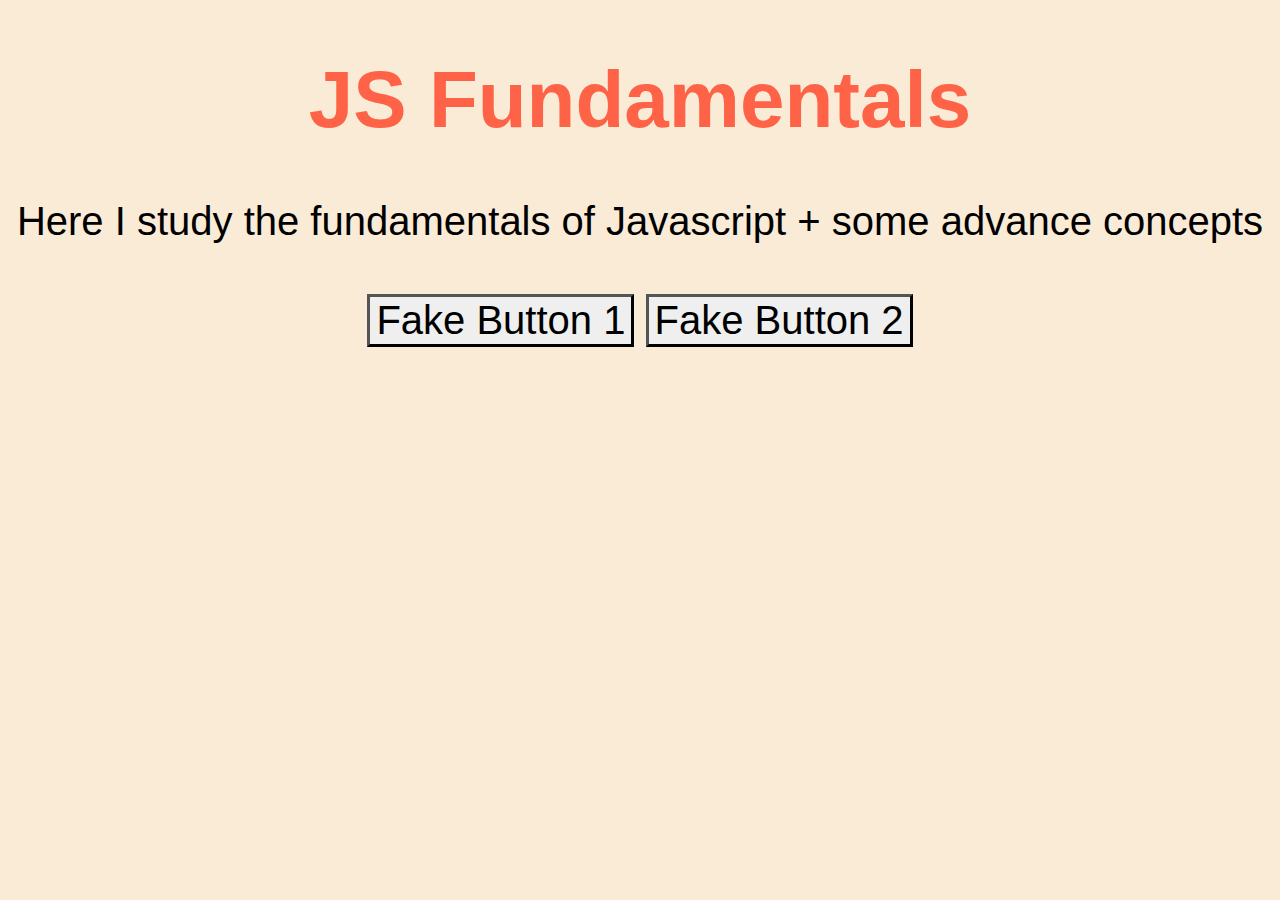
<file: index.html>
<!DOCTYPE html>
<html lang="en">
  <head>
    <meta charset="UTF-8" />
    <meta http-equiv="X-UA-Compatible" content="IE=edge" />
    <meta name="viewport" content="width=device-width, initial-scale=1.0" />
    <link rel="stylesheet" href="style.css" />
    <title>JS Fundamentals</title>
  </head>
  <body>
    <h1 class="title">JS Fundamentals</h1>
    <p class="intro">
      Here I study the fundamentals of Javascript + some advance concepts
    </p>

    <button type="button-1">Fake Button 1</button>
    <button type="submit">Fake Button 2</button>
  </body>
</html>
</file>
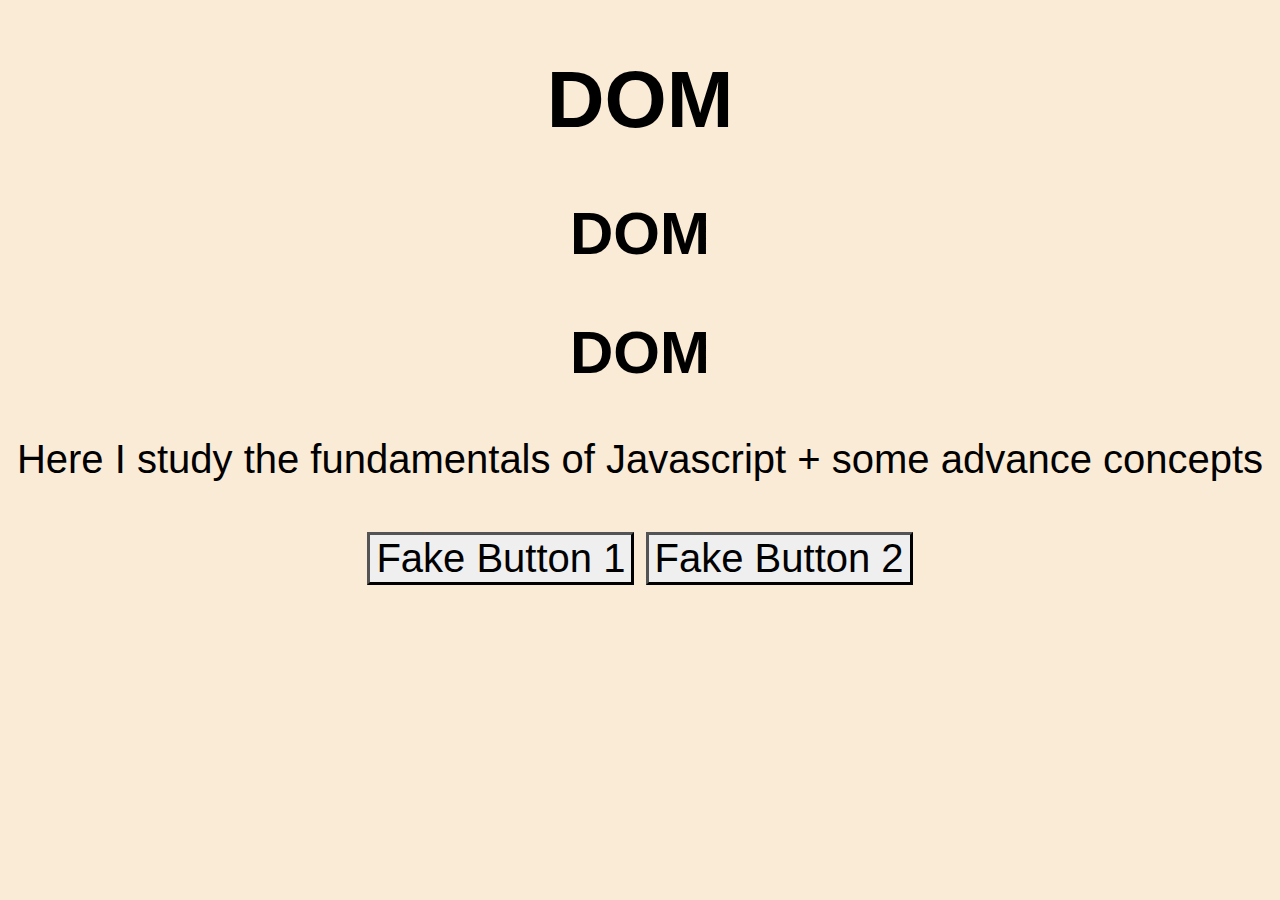
<file: 4 - DOM-onwards- async/index.html>
<!DOCTYPE html>
<html lang="en">
  <head>
    <meta charset="UTF-8" />
    <meta http-equiv="X-UA-Compatible" content="IE=edge" />
    <meta name="viewport" content="width=device-width, initial-scale=1.0" />
    <link rel="stylesheet" href="style.css" />
    <title>DOM</title>
  </head>

  <body>
    <h1 class="test">DOM</h1>
    <h2 class="test">DOM</h2>
    <h2 class="test">DOM</h2>

    <p class="intro">
      Here I study the fundamentals of Javascript + some advance concepts
    </p>

    <button>Fake Button 1</button>

    <button type="submit">Fake Button 2</button>
  </body>
  <script src="script.js"></script>
</html>
</file>
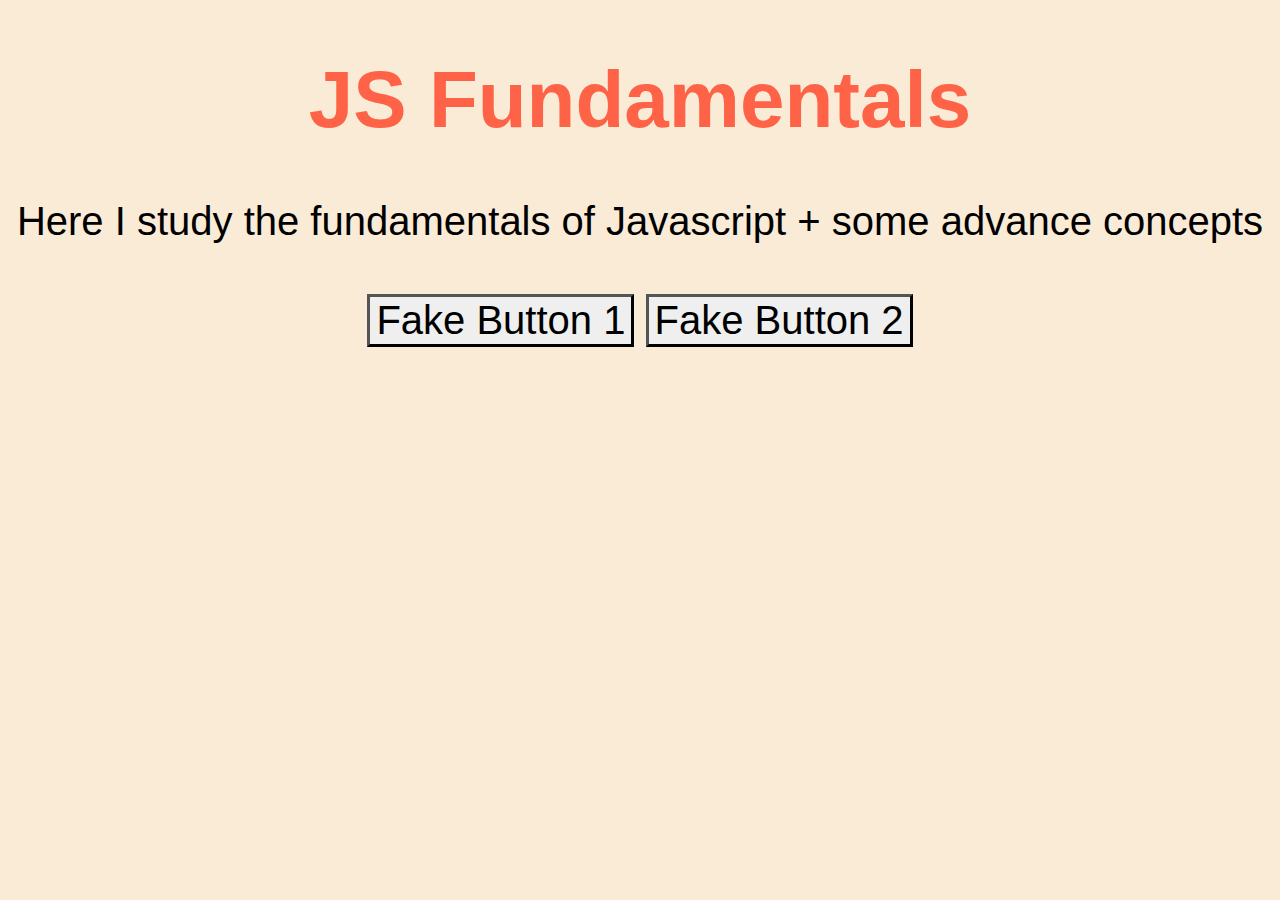
<file: 2 - functions/index-2.html>
<!DOCTYPE html>
<html lang="en">
  <head>
    <meta charset="UTF-8" />
    <meta http-equiv="X-UA-Compatible" content="IE=edge" />
    <meta name="viewport" content="width=device-width, initial-scale=1.0" />
    <link rel="stylesheet" href="style-2.css" />

    <title>JS Fundamentals</title>
  </head>

  <body>
    <h1 class="title">JS Fundamentals</h1>

    <p class="intro">
      Here I study the fundamentals of Javascript + some advance concepts
    </p>

    <button type="button-1">Fake Button 1</button>
    <button type="submit">Fake Button 2</button>
  </body>
  <script src="script-2.js"></script>
</html>
</file>
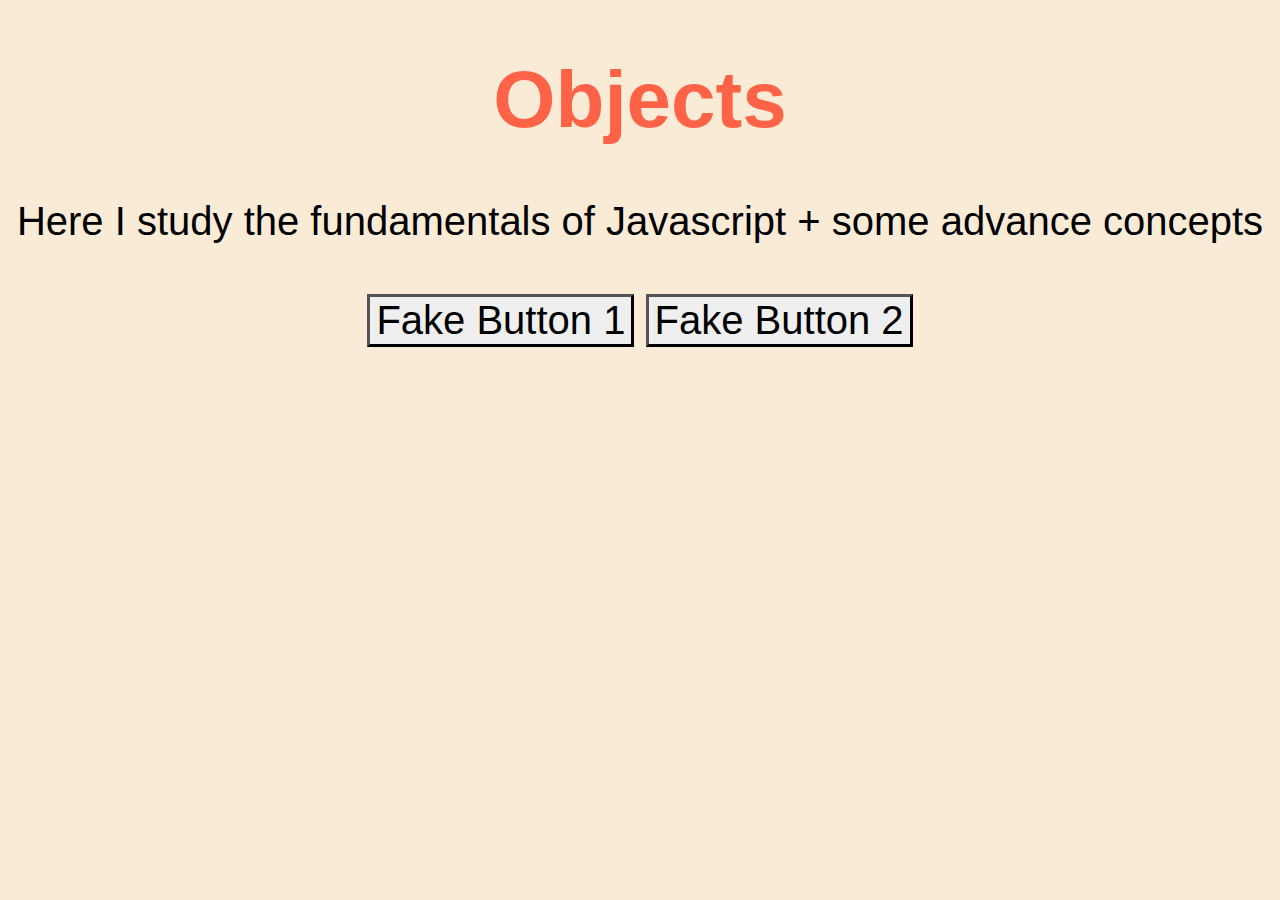
<file: 3 - objects/index-3.html>
<!DOCTYPE html>
<html lang="en">
  <head>
    <meta charset="UTF-8" />
    <meta http-equiv="X-UA-Compatible" content="IE=edge" />
    <meta name="viewport" content="width=device-width, initial-scale=1.0" />
    <link rel="stylesheet" href="style-3.css" />

    <title>JS Fundamentals</title>
  </head>

  <body>
    <h1 class="title">Objects</h1>

    <p class="intro">
      Here I study the fundamentals of Javascript + some advance concepts
    </p>

    <button type="button-1">Fake Button 1</button>
    <button type="submit">Fake Button 2</button>
  </body>
  <script src="script-3.js"></script>
</html>
</file>
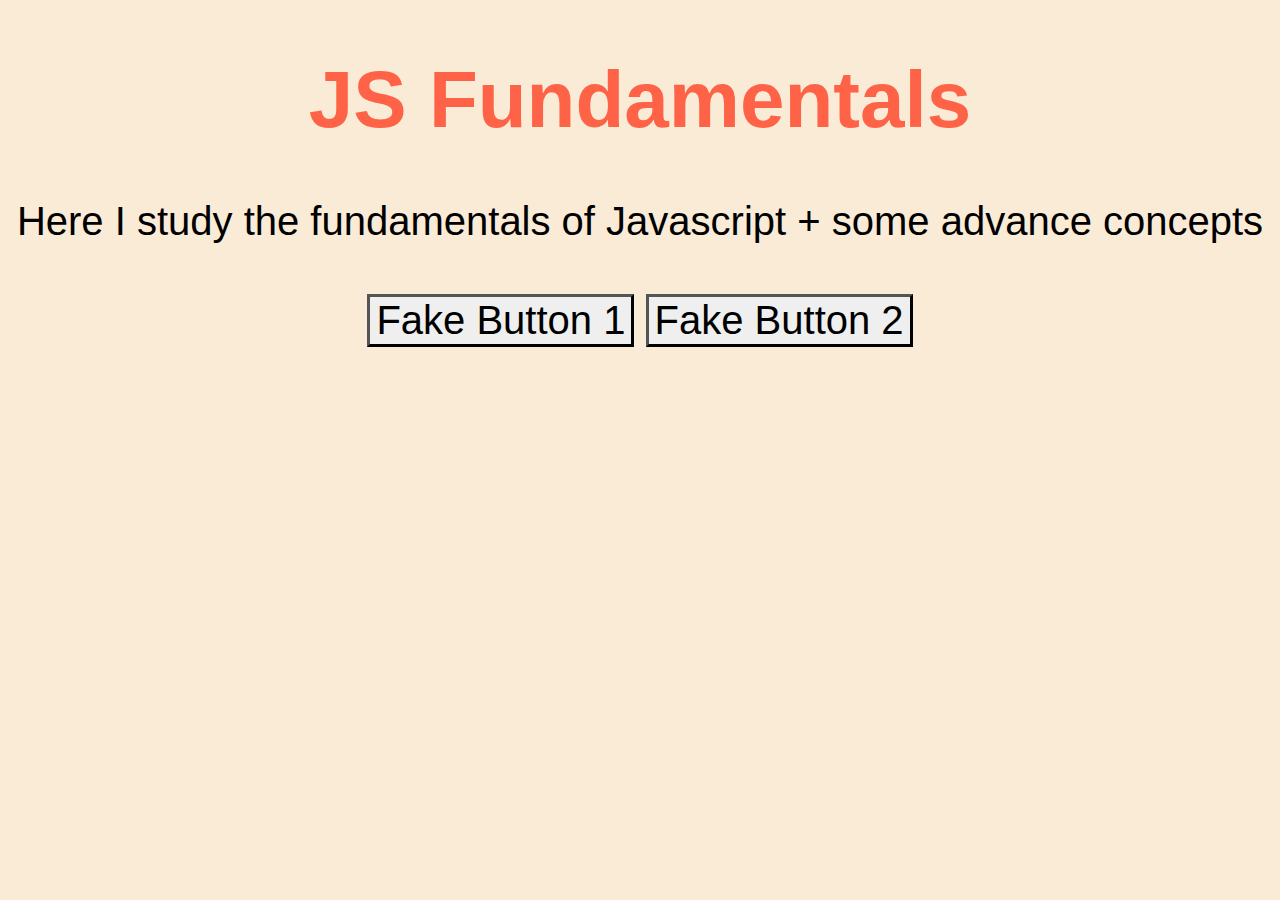
<file: objects/index-2.html>
<!DOCTYPE html>
<html lang="en">
  <head>
    <meta charset="UTF-8" />
    <meta http-equiv="X-UA-Compatible" content="IE=edge" />
    <meta name="viewport" content="width=device-width, initial-scale=1.0" />
    <link rel="stylesheet" href="style-3.css" />

    <title>JS Fundamentals</title>
  </head>

  <body>
    <h1 class="title">JS Fundamentals</h1>

    <p class="intro">
      Here I study the fundamentals of Javascript + some advance concepts
    </p>

    <button type="button-1">Fake Button 1</button>
    <button type="submit">Fake Button 2</button>
  </body>
  <script src="script-3.js"></script>
</html>
</file>
<file: style.css>
body {
  font-size: 40px;
  font-family: "Franklin Gothic Medium", "Arial Narrow", Arial, sans-serif;
  background-color: antiquewhite;
  text-align: center;
}

button {
  color: black;
  font-family: "Segoe UI", Tahoma, Geneva, Verdana, sans-serif;
  font-size: 40px;
  border-color: black;
  border-width: 3px;
  margin-top: 10px;
}

.title {
  color: tomato;
}
</file>
<file: 4 - DOM-onwards- async/style.css>
body {
  font-size: 40px;
  font-family: "Franklin Gothic Medium", "Arial Narrow", Arial, sans-serif;
  background-color: antiquewhite;
  text-align: center;
}

button {
  color: black;
  font-family: "Segoe UI", Tahoma, Geneva, Verdana, sans-serif;
  font-size: 40px;
  border-color: black;
  border-width: 3px;
  margin-top: 10px;
}

.title {
  color: tomato;
}
</file>
<file: 2 - functions/style-2.css>
body {
  font-size: 40px;
  font-family: "Franklin Gothic Medium", "Arial Narrow", Arial, sans-serif;
  background-color: antiquewhite;
  text-align: center;
}

button {
  color: black;
  font-family: "Segoe UI", Tahoma, Geneva, Verdana, sans-serif;
  font-size: 40px;
  border-color: black;
  border-width: 3px;
  margin-top: 10px;
}

.title {
  color: tomato;
}
</file>
<file: 3 - objects/style-3.css>
body {
  font-size: 40px;
  font-family: "Franklin Gothic Medium", "Arial Narrow", Arial, sans-serif;
  background-color: antiquewhite;
  text-align: center;
}

button {
  color: black;
  font-family: "Segoe UI", Tahoma, Geneva, Verdana, sans-serif;
  font-size: 40px;
  border-color: black;
  border-width: 3px;
  margin-top: 10px;
}

.title {
  color: tomato;
}
</file>
<file: objects/style-3.css>
body {
  font-size: 40px;
  font-family: "Franklin Gothic Medium", "Arial Narrow", Arial, sans-serif;
  background-color: antiquewhite;
  text-align: center;
}

button {
  color: black;
  font-family: "Segoe UI", Tahoma, Geneva, Verdana, sans-serif;
  font-size: 40px;
  border-color: black;
  border-width: 3px;
  margin-top: 10px;
}

.title {
  color: tomato;
}
</file>
